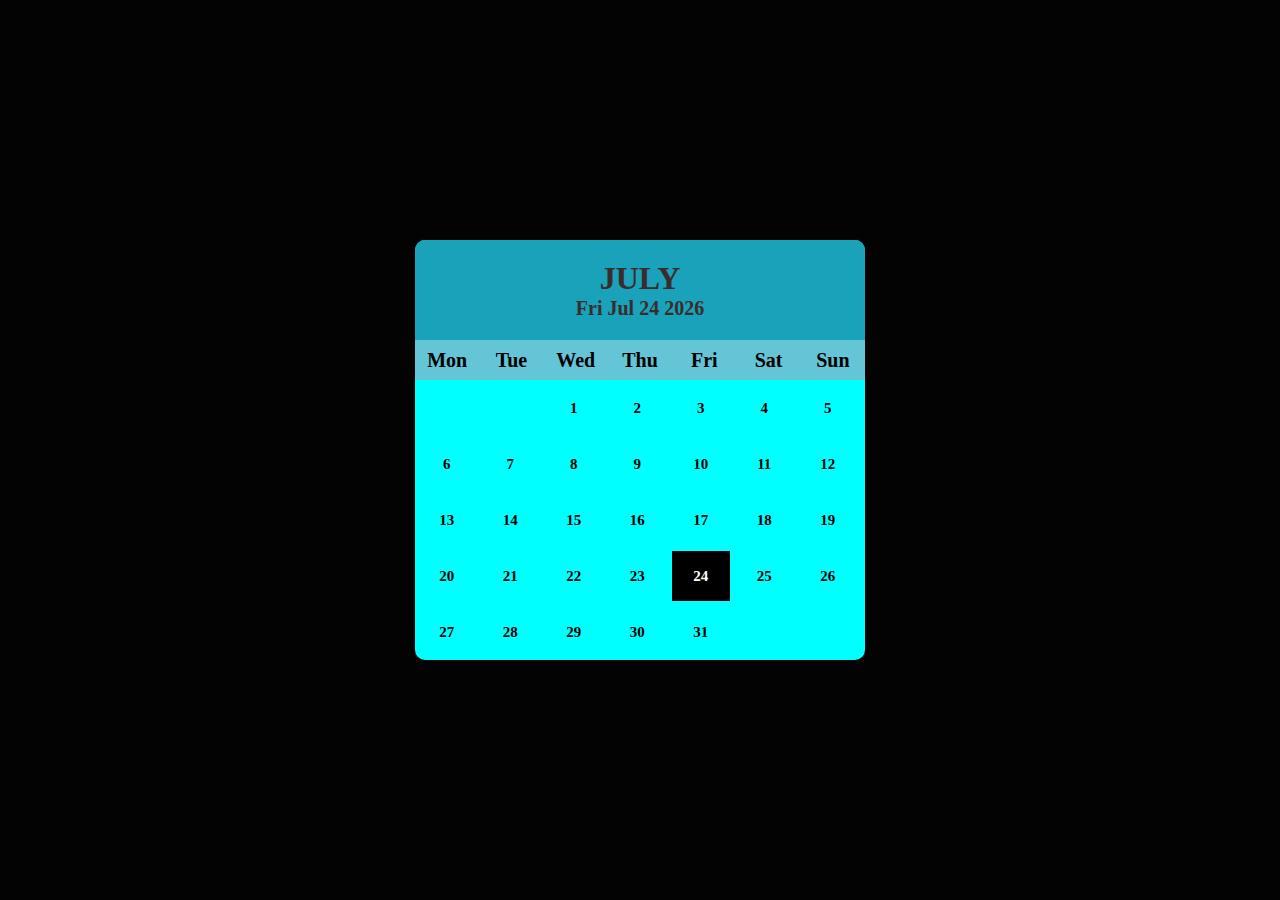
<file: index.html>
<!DOCTYPE html>
<html lang="en">
<head>
    <meta charset="UTF-8">
    <meta http-equiv="X-UA-Compatible" content="IE=edge">
    <meta name="viewport" content="width=device-width, initial-scale=1.0">
    <title>calander</title>
    <link rel="stylesheet" href="calander.css">
</head>
<body>
<div class="container">
    <div class="calander">
        <div class="today-date">
            <div>
                <h1>dec</h1>
                <p> Fri 23 Dec 2022 </p>
            </div>
          
        </div>
        <div class="weekday">
            <div>Mon</div>
            <div>Tue</div>
            <div>Wed</div>
            <div>Thu</div>
            <div>Fri</div>
            <div>Sat</div>
            <div>Sun</div>
        </div>
        <div class="number">
            <div class="empty"></div>
            <div class="empty"></div>
            <div>1</div>
            <div>2</div>
            <div>3</div>
            <div>4</div>
            <div>5</div>
            <div>6</div>
            <div>7</div>
            <div>8</div>
            <div>9</div>
            <div>10</div>
            <div>11</div>
            <div>12</div>
            <div>13</div>
            <div>14</div>
            <div>15</div>
            <div>16</div>
            <div>17</div>
            <div>18</div>
            <div>19</div>
            <div>20</div>
            <div>21</div>
            <div>22</div>
            <div class="today">23</div>
            <div>24</div>
            <div>25</div>
            <div>26</div>
            <div>27</div>
            <div>28</div>
            <div>29</div>
            <div>30</div>
        </div>

    </div>
</div>
</body>
<script src="calander.js"></script>
</html>
</file>
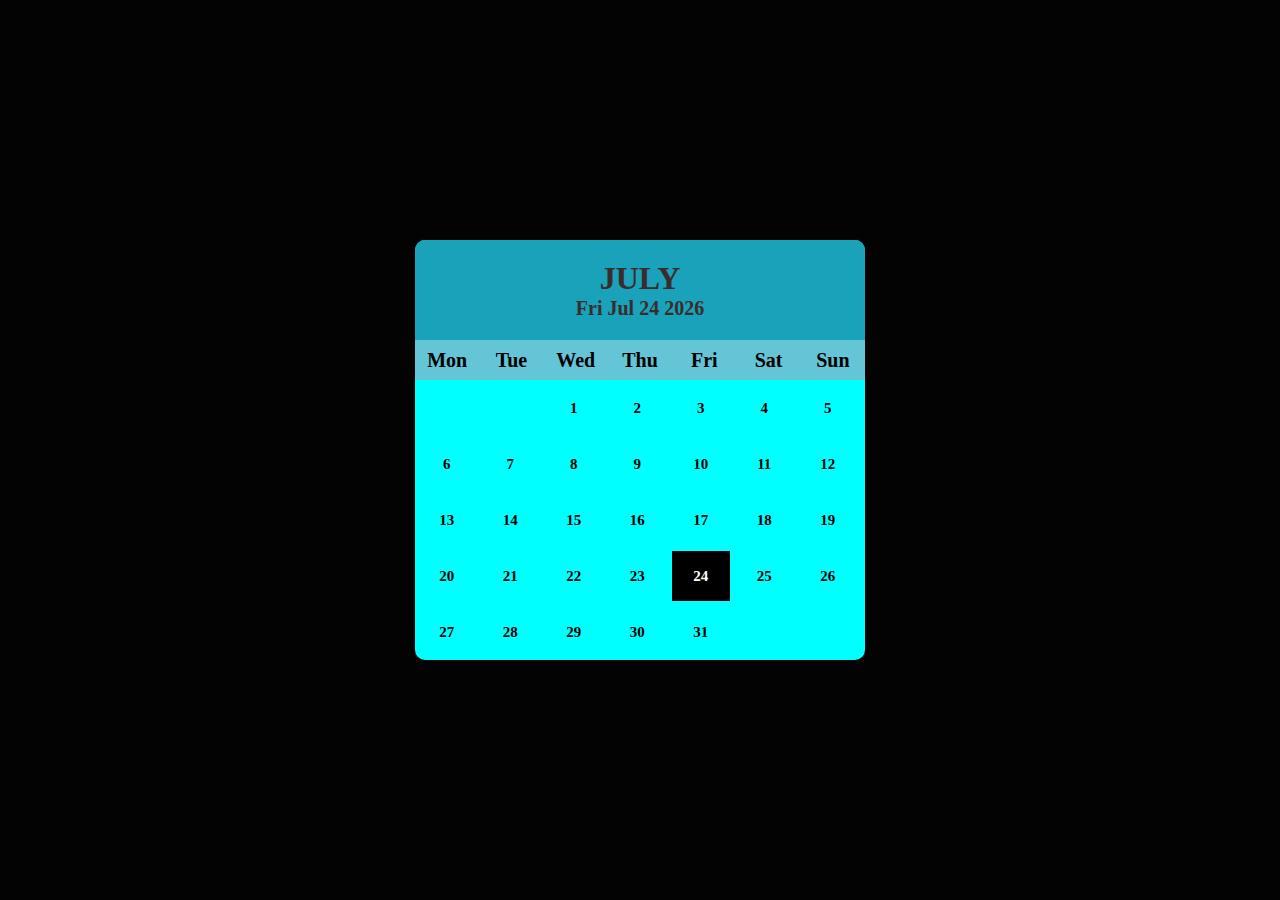
<file: calander.html>
<!DOCTYPE html>
<html lang="en">
<head>
    <meta charset="UTF-8">
    <meta http-equiv="X-UA-Compatible" content="IE=edge">
    <meta name="viewport" content="width=device-width, initial-scale=1.0">
    <title>calander</title>
    <link rel="stylesheet" href="calander.css">
</head>
<body>
<div class="container">
    <div class="calander">
        <div class="today-date">
            <div>
                <h1>dec</h1>
                <p> Fri 23 Dec 2022 </p>
            </div>
          
        </div>
        <div class="weekday">
            <div>Mon</div>
            <div>Tue</div>
            <div>Wed</div>
            <div>Thu</div>
            <div>Fri</div>
            <div>Sat</div>
            <div>Sun</div>
        </div>
        <div class="number">
            <div class="empty"></div>
            <div class="empty"></div>
            <div>1</div>
            <div>2</div>
            <div>3</div>
            <div>4</div>
            <div>5</div>
            <div>6</div>
            <div>7</div>
            <div>8</div>
            <div>9</div>
            <div>10</div>
            <div>11</div>
            <div>12</div>
            <div>13</div>
            <div>14</div>
            <div>15</div>
            <div>16</div>
            <div>17</div>
            <div>18</div>
            <div>19</div>
            <div>20</div>
            <div>21</div>
            <div>22</div>
            <div class="today">23</div>
            <div>24</div>
            <div>25</div>
            <div>26</div>
            <div>27</div>
            <div>28</div>
            <div>29</div>
            <div>30</div>
        </div>

    </div>
</div>
</body>
<script src="calander.js"></script>
</html>
</file>
<file: calander.css>
*{
    margin: 0;
    padding: 0;
    box-sizing: border-box;
}

.container{
    height: 100vh;
    width: 100%;
    display: flex;
    align-items: center;
    justify-content: center;
    background-color: rgb(3, 3, 3);
}
.calander{
    width:450px;
    background-color: aqua;
    border-radius: 10px;
}

.today-date{
    width: 100%;
    height:100px;
    background-color: rgb(25, 162, 186);
    border-radius: 10px 10px 0 0 ;
    display: flex;
    align-items: center;
    justify-content: center;
    text-align: center;
}

.today-date div h1{
    color: rgb(59, 44, 44);
    text-transform:uppercase;
    margin: 0;
    padding: 0;
}

.today-date div p{
    color: rgb(59, 44, 44);
    margin: 0;
    padding: 0;
    font-size: 20px;
    font-weight: bold;
}

.weekday{
    width: 100%;
    height:40px;
    background-color: rgb(100, 197, 215);
    display: flex;
}

.weekday div{
    width: 100%;
    display: flex;
    align-items: center;
    justify-content: center;
    font-size: 20px;
    font-weight: bold;
}

.number{
    display: flex;
    flex-wrap: wrap;
}

.number div{
    width: 57.5px;
    height: 50px;
    display: flex;
    justify-content: center;
    align-items: center;
    font-size: 15px;
    font-weight: bold;
    margin: 3px;
}

.today{
    height: 100%;
    width: 100%;
    background-color: black;
    color: white;
}

.number div:hover:not(.empty){
    background-color:rgb(25, 162, 186);
    border: 2px solid black;
    
}
</file>
